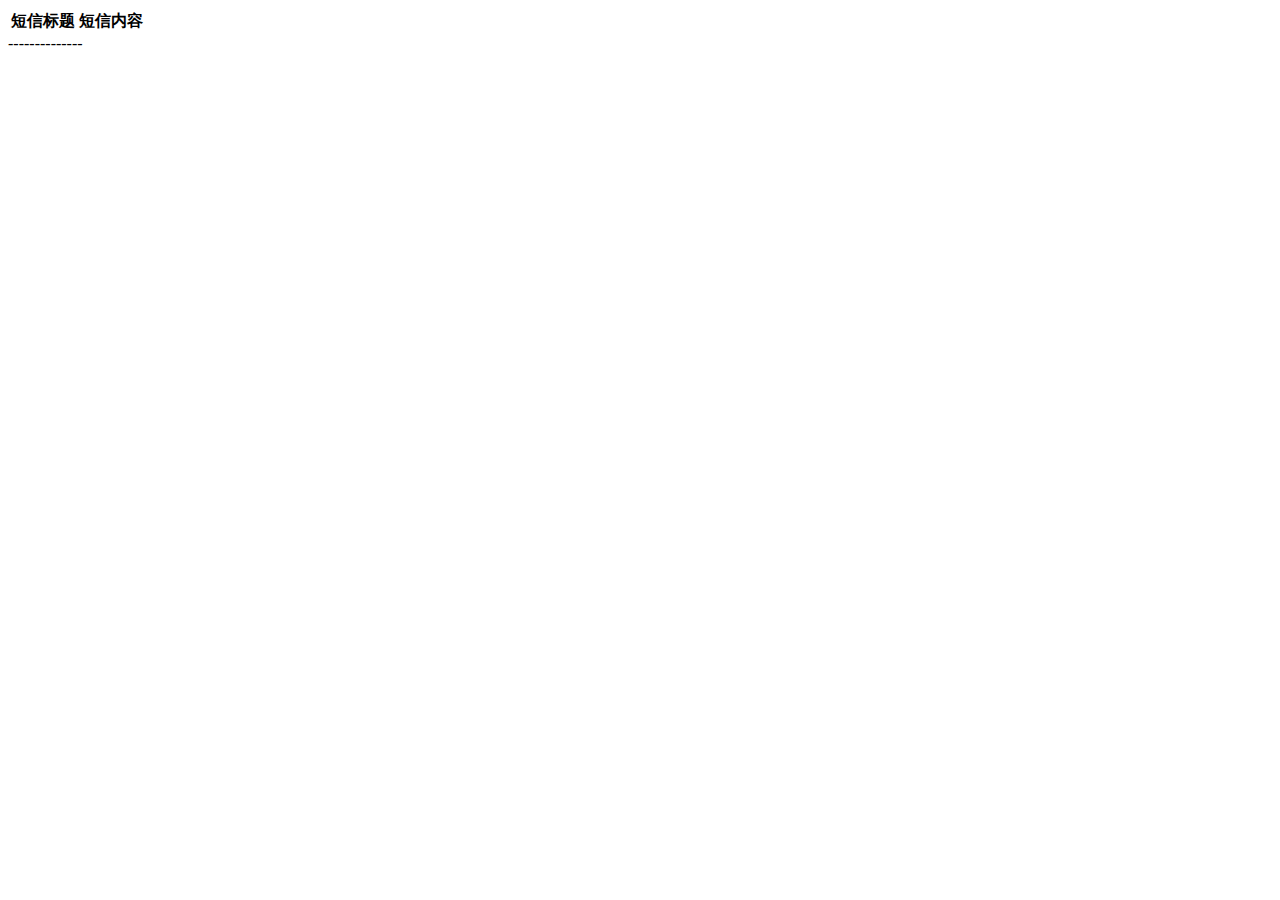
<file: springbootlucene/src/main/resources/templates/success.html>
<!DOCTYPE html>
<html xmlns:th="http://www.thymeleaf.org">
<head>
    <meta charset="UTF-8">
    <title>Title</title>
</head>
<body>
    <table>
        <tr>
            <th>短信标题</th>
            <th>短信内容</th>
        </tr>
    </table>
    <tbody>
        <tr th:each="document:${list}">
            <td th:text="${document.get('msgTitle')}"></td>
            <td>--------------</td>
            <td th:text="${document.get('msgContent')}"></td>
            <br>
        </tr>
    </tbody>
</body>
</html>
</file>
